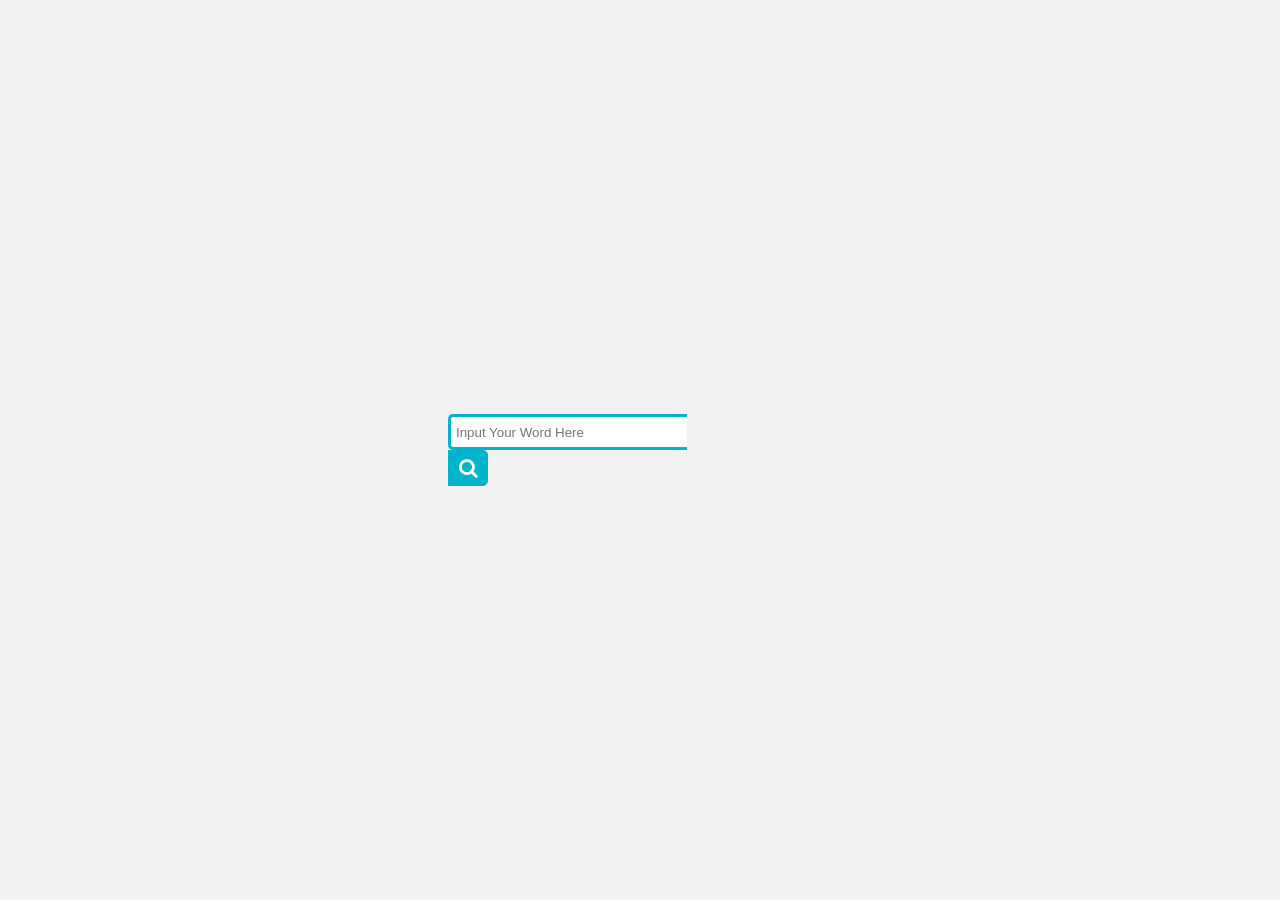
<file: project-english-dictionary/Templates/index.html>
<!DOCTYPE html>
<html>
<head>
<link rel="stylesheet" href="https://cdnjs.cloudflare.com/ajax/libs/font-awesome/4.7.0/css/font-awesome.min.css">
<style>
@import url(https://fonts.googleapis.com/css?family=Open+Sans);

body{
  background: #f2f2f2;
  font-family: 'Open Sans', sans-serif;
}

.search {
  width: 100%;
  position: relative;
  display: flex;
}

.searchTerm {
  width: 100%;
  border: 3px solid #00B4CC;
  border-right: none;
  padding: 5px;
  height: 20px;
  border-radius: 5px 0 0 5px;
  outline: none;
  color: #9DBFAF;
}

.searchTerm:focus{
  color: #00B4CC;
}

.searchButton {
  width: 40px;
  height: 36px;
  border: 1px solid #00B4CC;
  background: #00B4CC;
  text-align: center;
  color: #fff;
  border-radius: 0 5px 5px 0;
  cursor: pointer;
  font-size: 20px;
}

/*Resize the wrap to see the search bar change!*/
.wrap{
  width: 30%;
  position: absolute;
  top: 50%;
  left: 50%;
  transform: translate(-50%, -50%);
}
</style>
</head>
<body>
<div class="wrap">
   <div class="search">

      <!-- create a post form -->
     <form action="word">

      <!-- the input is stored in variable search -->
      <input type="text" name="search" class="searchTerm" placeholder="Input Your Word Here">
      
      <button type="submit" class="searchButton">
        <i class="fa fa-search"></i>
     </button>

    </form>
   </div>
</div>
</body>
</html>
</file>
